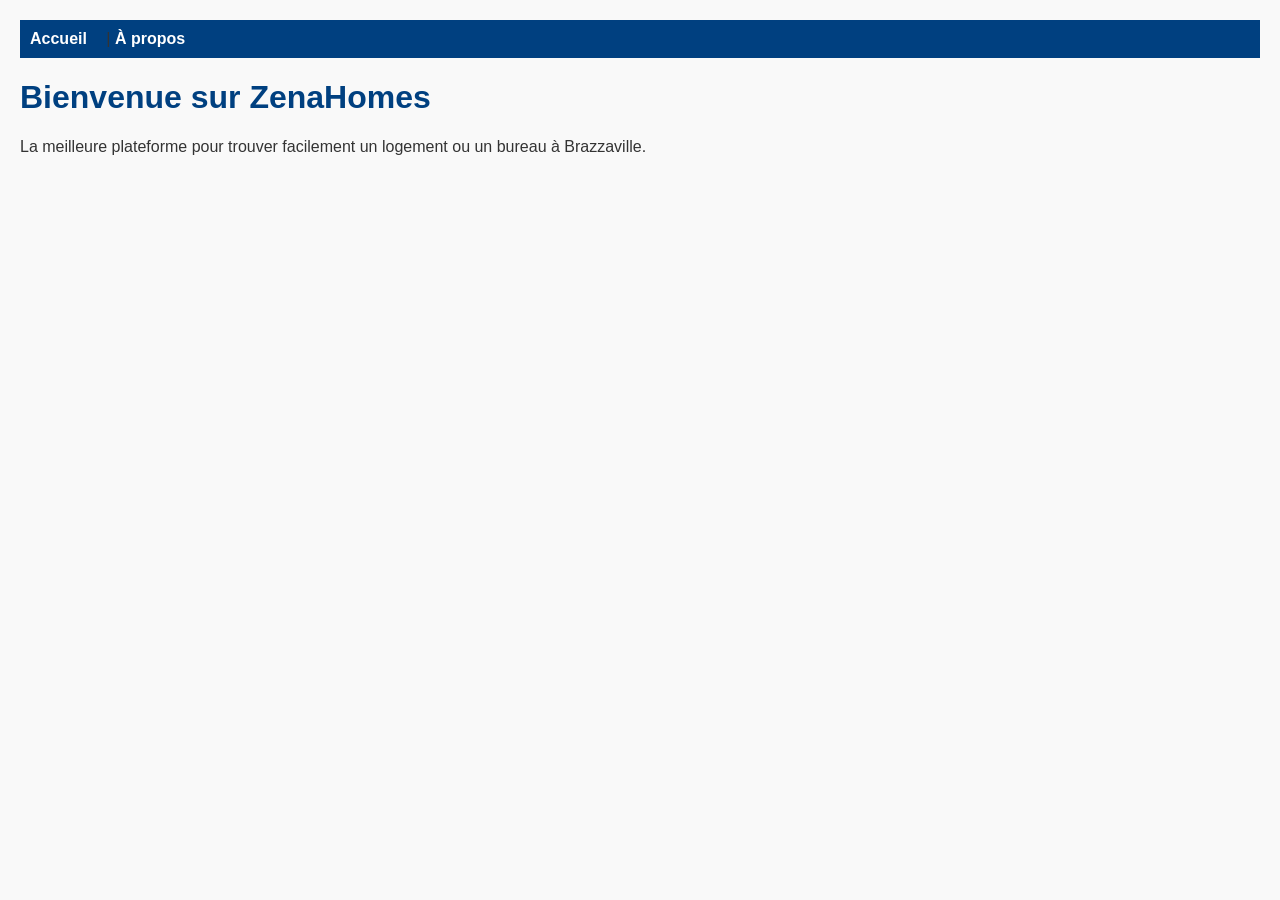
<file: index.html>
<!DOCTYPE html>
<html>
<head>
  <title>Accueil - ZenaHomes</title>
  <link rel="stylesheet" href="style.css">
</head>
<body>
  <nav>
    <a href="index.html">Accueil</a> |
    <a href="about.html">À propos</a>
  </nav>

  <h1>Bienvenue sur ZenaHomes</h1>
  <p>La meilleure plateforme pour trouver facilement un logement ou un bureau à Brazzaville.</p>
</body>
</html>
</file>
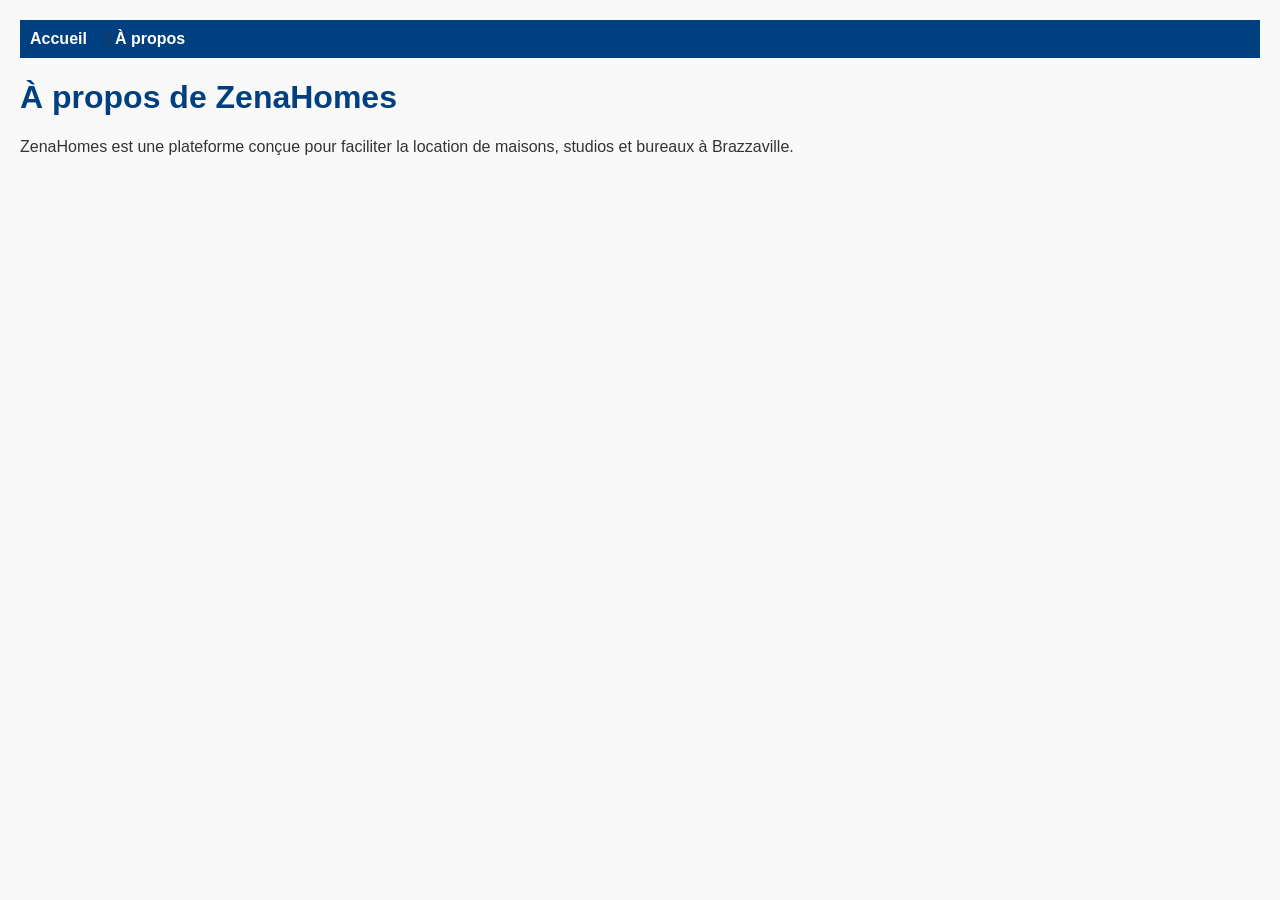
<file: about.html>
<!DOCTYPE html>
<html>
<head>
  <title>À propos - ZenaHomes</title>
  <link rel="stylesheet" href="style.css">
</head>
<body>
  <nav>
    <a href="index.html">Accueil</a> |
    <a href="about.html">À propos</a>
  </nav>

  <h1>À propos de ZenaHomes</h1>
  <p>ZenaHomes est une plateforme conçue pour faciliter la location de maisons, studios et bureaux à Brazzaville.</p>
</body>
</html>
</file>
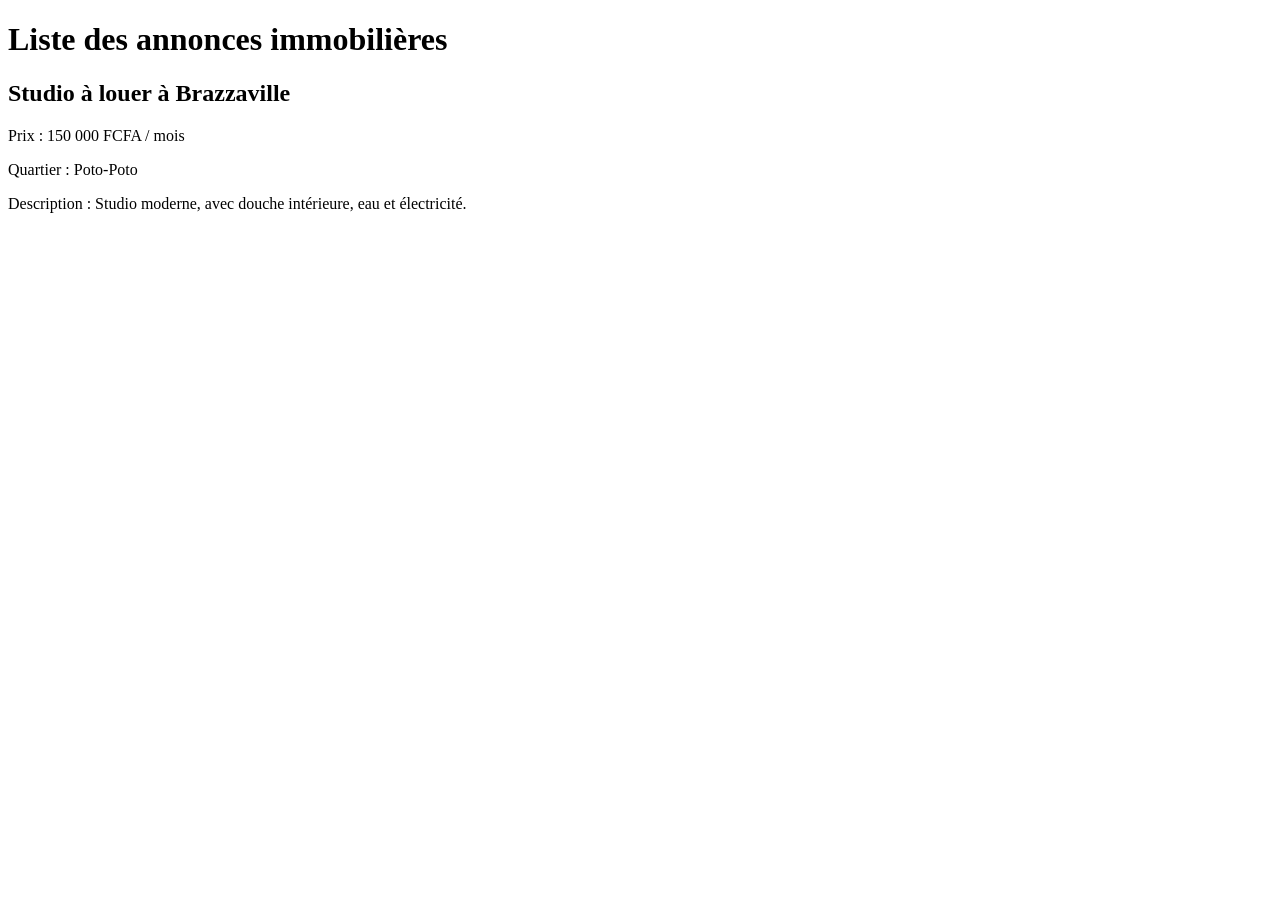
<file: annonces.html>
<!DOCTYPE html>
<html lang="fr">
<head>
  <meta charset="UTF-8">
  <title>Nos Annonces</title>
</head>
<body>
  <h1>Liste des annonces immobilières</h1>

  <div>
    <h2>Studio à louer à Brazzaville</h2>
    <p>Prix : 150 000 FCFA / mois</p>
    <p>Quartier : Poto-Poto</p>
    <p>Description : Studio moderne, avec douche intérieure, eau et électricité.</p>
  </div>

</body>
</html>
</file>
<file: style.css>
body {
  font-family: Arial, sans-serif;
  margin: 20px;
  background-color: #f9f9f9;
  color: #333;
}

nav {
  background-color: #004080;
  padding: 10px;
  margin-bottom: 20px;
}

nav a {
  color: white;
  margin-right: 15px;
  text-decoration: none;
  font-weight: bold;
}

nav a:hover {
  text-decoration: underline;
}

h1 {
  color: #004080;
}

ul {
  list-style-type: none;
  padding: 0;
}
</file>
